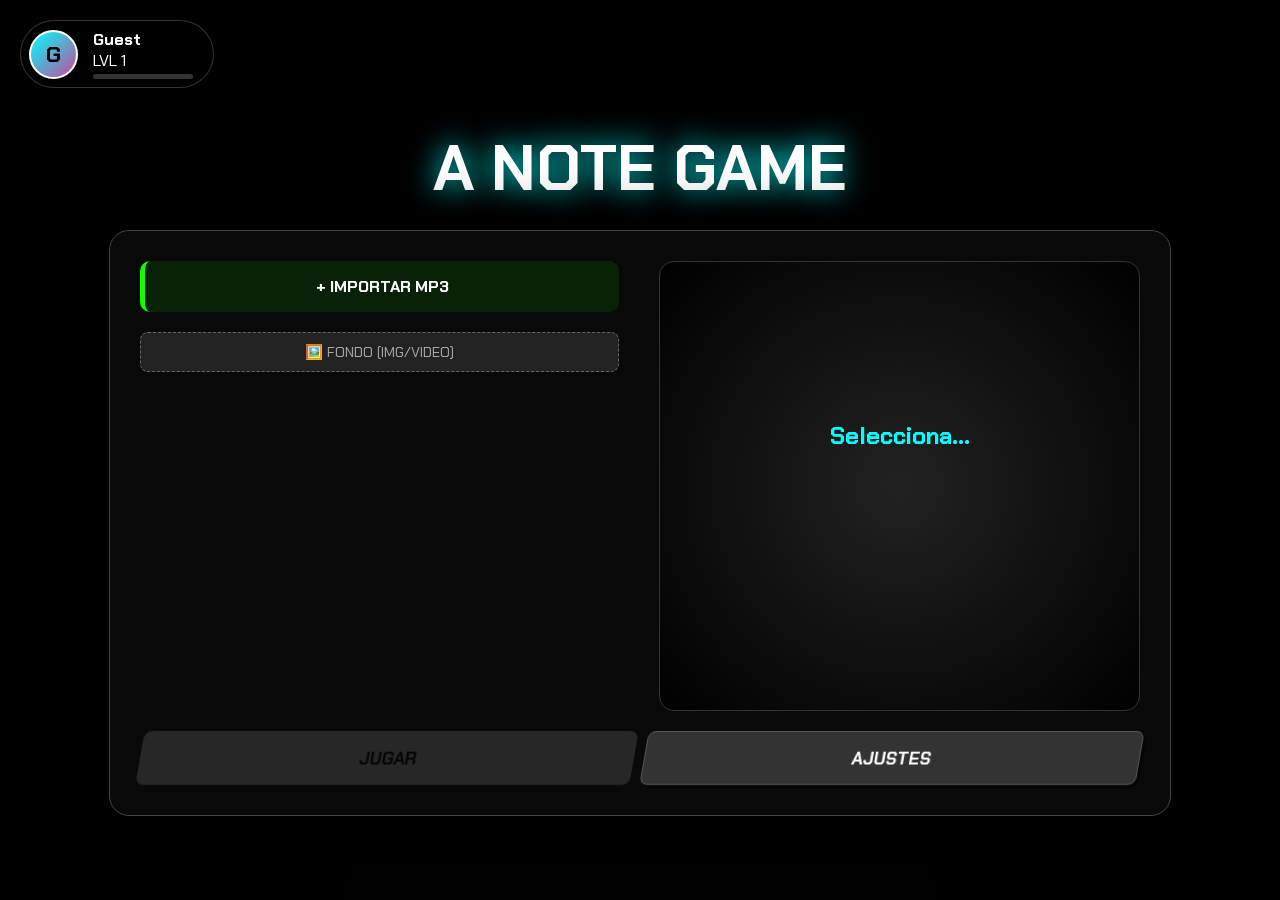
<file: Game Notes (2).html>
<!DOCTYPE html>
<html lang="es">
<head>
    <meta charset="UTF-8">
    <meta name="viewport" content="width=device-width, initial-scale=1.0, maximum-scale=1.0, user-scalable=no">
    <title>A NOTE GAME</title>
    <style>
        @import url('https://fonts.googleapis.com/css2?family=Chakra+Petch:wght@400;700;900&display=swap');

        :root {
            --bg: #050505;
            --c0: #C24B99; --c1: #00FFFF; --c2: #12FA05; --c3: #F9393F;
            --gold: #FFD700; 
            --panel: rgba(10, 10, 10, 0.9);
            --border: 1px solid rgba(255,255,255,0.15);
        }

        body {
            margin: 0; background: #000;
            color: white; font-family: 'Chakra Petch', sans-serif;
            overflow: hidden; user-select: none; height: 100vh; width: 100vw;
            touch-action: none;
        }

        /* === CAPAS (LAYERS) === */
        #bg-layer { position: absolute; top:0; left:0; width:100%; height:100%; z-index: 0; overflow: hidden; }
        #bg-video, #bg-image { width: 100%; height: 100%; object-fit: cover; opacity: 0.4; filter: brightness(0.5); position: absolute; top:0; left:0; }
        
        #game-layer { position: absolute; top: 0; left: 0; width: 100%; height: 100%; transition: transform 0.05s; z-index: 10; }
        #ui-layer { position: absolute; top: 0; left: 0; width: 100%; height: 100%; pointer-events: none; z-index: 20; }
        .hidden { display: none !important; opacity: 0; pointer-events: none; }

        /* === USER BAR === */
        #user-bar {
            position: fixed; top: 20px; left: 20px; z-index: 5000;
            display: flex; align-items: center; gap: 15px; 
            background: rgba(0,0,0,0.8); padding: 8px 20px 8px 8px; border-radius: 50px;
            border: 1px solid rgba(255,255,255,0.2); cursor: pointer; backdrop-filter: blur(10px);
            transition: 0.3s; box-shadow: 0 5px 15px rgba(0,0,0,0.5);
        }
        #user-bar:hover { border-color: var(--c1); box-shadow: 0 0 20px var(--c1); transform: scale(1.05); }
        .avatar { width: 45px; height: 45px; background: linear-gradient(135deg, var(--c1), var(--c0)); border-radius: 50%; display: flex; align-items: center; justify-content: center; font-weight: 900; color: black; font-size: 1.4rem; border: 2px solid white; }
        .user-info { display: flex; flex-direction: column; }
        .user-name { font-size: 1rem; font-weight: bold; color: white; }
        .xp-track { width: 100px; height: 5px; background: #333; border-radius: 3px; margin-top: 3px; overflow: hidden; }
        .xp-fill { height: 100%; width: 0%; background: var(--c2); transition: width 0.5s ease-out; }

        /* === PANTALLAS === */
        .screen {
            position: absolute; top: 0; left: 0; width: 100%; height: 100%;
            display: flex; flex-direction: column; align-items: center; justify-content: center;
            background: rgba(0,0,0,0.92); backdrop-filter: blur(8px);
            transition: opacity 0.3s; z-index: 100;
        }

        .panel {
            background: var(--panel); padding: 30px; border-radius: 20px; border: 1px solid #444;
            box-shadow: 0 0 60px rgba(0,0,0,0.9); max-width: 1000px; width: 90%; position: relative;
            max-height: 90vh; overflow-y: auto;
        }

        /* === MENU JUKEBOX === */
        .jukebox { display: flex; gap: 30px; height: 450px; width: 100%; flex-wrap: wrap; }
        .song-col { flex: 1; display: flex; flex-direction: column; gap: 10px; overflow-y: auto; padding-right: 10px; min-width: 300px; }
        .song-item {
            background: #1a1a1a; padding: 15px; border-radius: 10px; border-left: 5px solid #333;
            cursor: pointer; transition: 0.2s; display: flex; justify-content: space-between; align-items: center;
        }
        .song-item:hover { background: #252525; transform: translateX(5px); }
        .song-item.selected { border-left-color: var(--c1); background: linear-gradient(90deg, #222, #111); box-shadow: inset 0 0 20px rgba(0,255,255,0.1); }
        .song-item.missing { border-left-color: var(--c3); border-style: dashed; opacity: 0.7; }

        .visual-col { 
            flex: 1; background: radial-gradient(circle, #222, #000); border-radius: 15px; border: 1px solid #333;
            display: flex; flex-direction: column; align-items: center; justify-content: center; position: relative; min-width: 300px;
        }
        
        /* === BOTONES & INPUTS === */
        button { 
            padding: 15px; width: 100%; font-family: inherit; font-size: 1.1rem; cursor: pointer;
            border: none; background: white; color: black; font-weight: 900; text-transform: uppercase;
            border-radius: 8px; transform: skew(-10deg); transition: 0.2s; box-shadow: 3px 3px 0 rgba(0,0,0,0.5);
        }
        button:hover { background: var(--c1); transform: scale(1.05) skew(-10deg); box-shadow: 0 0 20px var(--c1); }
        button.secondary { background: #333; color: white; border: 1px solid #555; }
        button:disabled { background: #444; opacity: 0.5; cursor: default; transform: skew(-10deg); box-shadow: none; }

        /* Botón Custom para Background */
        .btn-bg-upload {
            background: #222; border: 1px dashed #666; color: #aaa; padding: 10px; text-align: center;
            border-radius: 8px; margin-top: 10px; cursor: pointer; font-size: 0.9rem; transition: 0.2s;
        }
        .btn-bg-upload:hover { border-color: var(--c1); color: white; background: #333; }

        input[type="file"] { display: none; }
        input.login-input { width: 100%; padding: 12px; background: #000; border: 1px solid #444; color: white; border-radius: 5px; margin-bottom: 10px; text-align: center; font-size: 1.1rem; }

        /* === GAMEPLAY & SHAPES === */
        #track { 
            position: relative; width: 100%; max-width: 600px; height: 100%; margin: 0 auto; 
            border-left: 2px solid rgba(255,255,255,0.1); border-right: 2px solid rgba(255,255,255,0.1); 
            background: linear-gradient(to bottom, transparent, rgba(255,255,255,0.05));
        }

        .arrow-wrapper { position: absolute; width: 25%; height: 100px; display: flex; align-items: center; justify-content: center; will-change: transform; z-index: 10; }
        .arrow-svg { width: 85px; height: 85px; transition: transform 0.05s; }
        .arrow-path { stroke: white; stroke-width: 6; fill-opacity: 1; paint-order: stroke; }
        
        /* Formas Personalizables */
        .shape-circle .arrow-path { d: path("M 50, 10 a 40,40 0 1,0 0,80 a 40,40 0 1,0 0,-80"); }
        .shape-square .arrow-path { d: path("M 15,15 L 85,15 L 85,85 L 15,85 Z"); }
        .shape-diamond .arrow-path { d: path("M 50,5 L 95,50 L 50,95 L 5,50 Z"); }
        /* Flecha Default: path se mantiene en JS */

        .c-0 .arrow-path { fill: var(--c0); } .c-1 .arrow-path { fill: var(--c1); } 
        .c-2 .arrow-path { fill: var(--c2); } .c-3 .arrow-path { fill: var(--c3); }
        
        .sustain-trail { position: absolute; width: 30px; opacity: 0.6; z-index: -1; transform-origin: top center; background: currentColor; box-shadow: 0 0 15px currentColor; }
        .c-0.sustain-trail { color: var(--c0); } .c-1.sustain-trail { color: var(--c1); } .c-2.sustain-trail { color: var(--c2); } .c-3.sustain-trail { color: var(--c3); }

        .receptor { opacity: 0.5; z-index: 20; }
        .receptor .arrow-path { fill: rgba(0,0,0,0.2); stroke: #666; stroke-width: 4; filter: none; }
        .receptor.pressed { opacity: 1; transform: scale(0.9); }
        .receptor.pressed .arrow-path { fill: currentColor; stroke: white; filter: drop-shadow(0 0 20px currentColor); }

        /* HUD */
        #hud { position: absolute; width: 250px; top: 50%; right: 20px; transform: translateY(-50%); display: flex; flex-direction: column; align-items: center; pointer-events: none; }
        .score-big { font-size: 3rem; font-weight: 900; margin-bottom: 5px; text-shadow: 0 0 10px rgba(0,0,0,0.5); }
        #live-stats { display: grid; grid-template-columns: 1fr 1fr; gap: 10px; width: 100%; background: rgba(0,0,0,0.7); padding: 15px; border-radius: 15px; border: 1px solid rgba(255,255,255,0.1); backdrop-filter: blur(5px); }
        .stat-mini { display: flex; flex-direction: column; align-items: center; font-weight: bold; }
        
        #health-container { width: 30px; height: 400px; background: #000; border: 2px solid white; border-radius: 15px; overflow: hidden; margin-top: 20px; position: relative; }
        #health-fill { width: 100%; height: 50%; background: linear-gradient(0deg, #F00 0%, #FF0 50%, #0F0 100%); position: absolute; bottom: 0; transition: height 0.1s linear; }

        /* EFECTOS Y CONFIG */
        .rating { position: absolute; left: 50%; top: 40%; transform: translate(-50%, -50%); font-size: 5rem; font-weight: 900; -webkit-text-stroke: 3px black; animation: popUp 0.35s forwards; z-index: 100; pointer-events: none; }
        @keyframes popUp { 0% { transform: translate(-50%, -40%) scale(0.8); opacity: 0; } 100% { transform: translate(-50%, -60%) scale(1.2); opacity: 0; } }
        
        .particle { position: fixed; width: 12px; height: 12px; border-radius: 50%; z-index: 90; animation: burst 0.5s ease-out forwards; pointer-events: none; }
        @keyframes burst { 0% { transform: translate(0,0) scale(1); opacity: 1; } 100% { transform: translate(var(--vx), var(--vy)) scale(0); opacity: 0; } }
        .bump { transform: scale(1.02); }

        /* AJUSTES */
        .settings-grid { display: grid; grid-template-columns: 1fr 1fr; gap: 30px; text-align: left; }
        .setting-row { display: flex; justify-content: space-between; align-items: center; margin-bottom: 12px; color: #ccc; }
        input[type="range"] { width: 50%; accent-color: var(--c1); }
        input[type="checkbox"] { transform: scale(1.5); accent-color: var(--c1); }
        input[type="color"] { border:none; width:40px; height:30px; background:none; cursor:pointer; }
        select { background: #222; color: white; border: 1px solid #444; padding: 5px; border-radius: 5px; }

        .key-box { width: 50px; height: 50px; background: #000; border: 2px solid #555; border-radius: 8px; display: flex; align-items: center; justify-content: center; font-size: 1.2rem; font-weight: bold; cursor: pointer; transition: 0.2s; }
        .key-box.listening { border-color: var(--c2); color: var(--c2); animation: pulse 0.5s infinite; border-width: 3px; }
        @keyframes pulse { 0% { opacity: 0.5; } 100% { opacity: 1; } }

        #countdown-layer { position: absolute; width: 100%; height: 100%; display: flex; align-items: center; justify-content: center; pointer-events: none; z-index: 200; }
        .count-num { font-size: 10rem; font-weight: 900; -webkit-text-stroke: 4px black; animation: countPop 0.5s forwards; filter: drop-shadow(0 0 20px white); }
        @keyframes countPop { 0% { transform: scale(0.5); opacity: 0; } 50% { transform: scale(1.2); opacity: 1; } 100% { transform: scale(1); opacity: 0; } }

        /* Mobile Controls */
        #mobile-controls { display: none; position: absolute; top: 0; left: 0; width: 100%; height: 100%; z-index: 90; }
        .touch-zone { position: absolute; height: 100%; width: 25%; border-right: 1px solid rgba(255,255,255,0.05); }
        .touch-zone:active { background: rgba(255,255,255,0.1); }
    </style>
</head>
<body>

    <div id="bg-layer">
        <video id="bg-video" loop muted playsinline class="hidden"></video>
        <img id="bg-image" class="hidden">
    </div>

    <div id="user-bar" onclick="toggleLogin()">
        <div class="avatar" id="u-av">G</div>
        <div class="user-info">
            <div class="user-name" id="u-name">Guest</div>
            <div class="user-lvl">LVL <span id="u-lvl">1</span></div>
            <div class="xp-track"><div class="xp-fill" id="u-xp"></div></div>
        </div>
    </div>

    <div id="login-modal" class="screen hidden" style="z-index: 10000;">
        <div class="panel" style="max-width: 400px; text-align: center;">
            <h2 style="color:var(--c1)">CUENTA</h2>
            <div id="login-view">
                <input type="text" id="log-user" class="login-input" placeholder="Usuario">
                <input type="password" id="log-pass" class="login-input" placeholder="Contraseña">
                <button onclick="login()">INICIAR SESIÓN</button>
                <button class="secondary" style="margin-top:10px" onclick="register()">REGISTRAR</button>
            </div>
            <div id="user-view" class="hidden">
                <h3 id="logged-user" style="color:var(--c1)"></h3>
                <button onclick="saveCloud()">GUARDAR PROGRESO</button>
                <button class="secondary" style="margin-top:10px" onclick="logout()">CERRAR SESIÓN</button>
            </div>
            <button class="secondary" style="margin-top:20px" onclick="document.getElementById('login-modal').classList.add('hidden')">CERRAR</button>
        </div>
    </div>

    <div id="menu-screen" class="screen">
        <h1 style="text-shadow:0 0 30px var(--c1); font-size:4rem; margin-bottom:20px;">A NOTE GAME</h1>
        
        <div class="panel">
            <div class="jukebox">
                <div class="song-col">
                    <label class="song-item" style="border-left-color:var(--c2); background:rgba(0,255,0,0.1); justify-content:center;">
                        <span style="font-weight:bold;">+ IMPORTAR MP3</span>
                        <input type="file" id="audio-in" accept="audio/*" onchange="handleAudio(this)">
                    </label>
                    <label class="btn-bg-upload">
                        🖼️ FONDO (IMG/VIDEO)
                        <input type="file" id="bg-in" accept="image/*,video/*" onchange="handleBg(this)">
                    </label>
                    <div id="song-list" style="margin-top:15px;"></div>
                </div>
                
                <div class="visual-col">
                    <h2 id="sel-title" style="color:var(--c1); text-align:center; margin-top:20px;">Selecciona...</h2>
                    <div id="sel-stats" style="text-align:center; opacity:0;">
                        <div style="color:#888; font-size:0.8rem;">RÉCORD</div>
                        <div style="font-size:2.5rem; font-weight:bold;" id="sel-score">0</div>
                        <div style="font-size:1.5rem; font-weight:bold; color:var(--gold);" id="sel-rank">RANK ?</div>
                    </div>
                </div>
            </div>

            <div style="display:flex; gap:10px; margin-top:20px;">
                <button id="btn-play" disabled onclick="prepareGame()">JUGAR</button>
                <button class="secondary" onclick="openSettings()">AJUSTES</button>
            </div>
            <p id="loader" style="color:var(--c1); text-align:center; display:none; margin-top:10px; font-weight:bold;">ANALIZANDO...</p>
        </div>
    </div>

    <div id="settings-screen" class="screen hidden">
        <div class="panel" style="max-width: 800px;">
            <h2>AJUSTES</h2>
            <div class="settings-grid">
                <div>
                    <h3 style="color:var(--c1); border-bottom:1px solid #333;">JUEGO</h3>
                    <div class="setting-row"><span>Downscroll</span><input type="checkbox" id="set-down"></div>
                    <div class="setting-row"><span>Velocidad</span><input type="range" id="set-spd" min="5" max="30" oninput="updDisp()"></div>
                    <div class="setting-row"><span>Dificultad</span><input type="range" id="set-den" min="1" max="10" oninput="updDisp()"></div>
                    <div class="setting-row"><span>Forma de Notas</span>
                        <select id="set-shape">
                            <option value="arrow">Flechas</option>
                            <option value="circle">Círculos</option>
                            <option value="square">Cuadrados</option>
                            <option value="diamond">Diamantes</option>
                        </select>
                    </div>
                </div>
                <div>
                    <h3 style="color:var(--c2); border-bottom:1px solid #333;">EFECTOS & TECLAS</h3>
                    <div class="setting-row"><span>Bloom (Brillo)</span><input type="checkbox" id="set-bloom"></div>
                    <div class="setting-row"><span>Partículas</span><input type="checkbox" id="set-part"></div>
                    <div class="setting-row"><span>Cámara</span><input type="checkbox" id="set-cam"></div>
                    
                    <div style="margin-top:10px;">
                        <div style="display:flex; gap:5px; justify-content:center;">
                            <input type="color" id="col-0"><input type="color" id="col-1"><input type="color" id="col-2"><input type="color" id="col-3">
                        </div>
                    </div>
                    <div class="key-box-row" style="display:flex; gap:10px; justify-content:center; margin-top:10px;">
                        <div class="key-box" id="k0" onclick="remap(0)">A</div>
                        <div class="key-box" id="k1" onclick="remap(1)">S</div>
                        <div class="key-box" id="k2" onclick="remap(2)">W</div>
                        <div class="key-box" id="k3" onclick="remap(3)">D</div>
                    </div>
                </div>
            </div>
            <button onclick="saveSettings()" style="margin-top:20px;">GUARDAR Y SALIR</button>
        </div>
    </div>

    <div id="game-layer"><div id="track"></div></div>
    
    <div id="ui-layer">
        <div id="hud" class="hidden">
            <div style="font-size:0.8rem; color:#aaa;">SCORE</div>
            <div class="score-big" id="g-score">0</div>
            
            <div id="live-stats">
                <div class="stat-mini" style="color:var(--c1)">SICK <span id="g-sick">0</span></div>
                <div class="stat-mini" style="color:var(--c2)">GOOD <span id="g-good">0</span></div>
                <div class="stat-mini" style="color:yellow">BAD <span id="g-bad">0</span></div>
                <div class="stat-mini" style="color:var(--c3)">MISS <span id="g-miss">0</span></div>
            </div>
            
            <div style="display:flex; gap:15px; height:300px; align-items:center; margin-top:20px;">
                <div id="health-container">
                    <div id="health-fill"></div>
                </div>
                <div style="font-weight:900; font-size:1.5rem; writing-mode:vertical-rl; text-orientation:mixed; color:var(--c1);">COMBO: <span id="g-combo">0</span></div>
            </div>
        </div>
    </div>
    <div id="countdown-layer"></div>

    <div id="result-screen" class="screen hidden">
        <div class="panel" style="max-width:500px; text-align:center;">
            <h1>FIN</h1>
            <h2 id="res-rank" style="font-size:6rem; margin:0;">A</h2>
            <div id="fc-text" style="color:var(--gold); display:none; font-weight:bold;">★ FULL COMBO ★</div>
            <div style="color:#aaa;">+<span id="res-xp">0</span> XP</div>
            
            <div style="display:grid; grid-template-columns:1fr 1fr; gap:10px; margin:20px 0; font-size:1.2rem;">
                <div>SICK: <span id="r-sick" style="color:var(--c1)">0</span></div>
                <div>GOOD: <span id="r-good" style="color:var(--c2)">0</span></div>
                <div>BAD: <span id="r-bad" style="color:yellow">0</span></div>
                <div>MISS: <span id="r-miss" style="color:var(--c3)">0</span></div>
            </div>
            <div style="display:flex; gap:10px;">
                <button onclick="prepareGame()">REINTENTAR</button>
                <button class="secondary" onclick="toMenu()">MENÚ</button>
            </div>
        </div>
    </div>

    <div id="mobile-controls" style="display:none; position:absolute; top:0; left:0; width:100%; height:100%; z-index:90;">
        <div class="touch-zone" style="position:absolute; height:100%; width:25%; left:0%; border-right:1px solid rgba(255,255,255,0.1);" data-l="0"></div>
        <div class="touch-zone" style="position:absolute; height:100%; width:25%; left:25%; border-right:1px solid rgba(255,255,255,0.1);" data-l="1"></div>
        <div class="touch-zone" style="position:absolute; height:100%; width:25%; left:50%; border-right:1px solid rgba(255,255,255,0.1);" data-l="2"></div>
        <div class="touch-zone" style="position:absolute; height:100%; width:25%; left:75%;" data-l="3"></div>
    </div>

    <script>
        /* === CORE STATE === */
        let cfg = { 
            keys:['a','s','w','d'], down:false, spd:12, den:5, 
            bloom:true, part:true, cam:true, shape:'arrow',
            cols:['#C24B99','#00FFFF','#12FA05','#F9393F'] 
        };
        let user = { name:"Guest", pass:"", xp:0, lvl:1, songs:[], scores:{} }; 
        let ramSongs = []; 
        let curIdx = -1;
        
        const st = { 
            act:false, ctx:new (window.AudioContext||window.webkitAudioContext)(), src:null, t0:0, 
            notes:[], spawned:[], keys:[0,0,0,0], 
            sc:0, cmb:0, hp:50, stats:{s:0,g:0,b:0,m:0} 
        };
        const paths = {
            arrow: "M 20 20 L 50 50 L 80 20 L 80 40 L 50 70 L 20 40 Z",
            circle: "M 50, 10 a 40,40 0 1,0 0,80 a 40,40 0 1,0 0,-80",
            square: "M 15,15 L 85,15 L 85,85 L 15,85 Z",
            diamond: "M 50,5 L 95,50 L 50,95 L 5,50 Z"
        };

        init();

        function init() {
            loadCfg(); loadUser(); updUserUI(); renderList(); checkMobile();
        }

        /* === USER SYSTEM === */
        function loadUser() {
            const last = localStorage.getItem('fnf_last');
            if(last) { const d = localStorage.getItem('fnf_u_'+last); if(d) user = JSON.parse(d); }
            if(!user.songs) user.songs = []; if(!user.scores) user.scores = {};
            if(typeof user.xp === 'undefined') user.xp=0; if(typeof user.lvl === 'undefined') user.lvl=1;
        }
        function saveUser() { if(user.name!=="Guest") localStorage.setItem('fnf_u_'+user.name, JSON.stringify(user)); }
        function saveCloud() { saveUser(); alert("¡Guardado!"); }
        
        function toggleLogin() { 
            document.getElementById('login-modal').classList.remove('hidden'); 
            const isLog = user.name !== "Guest";
            document.getElementById('login-view').style.display = isLog ? 'none' : 'block';
            document.getElementById('user-view').classList.toggle('hidden', !isLog);
            if(isLog) document.getElementById('logged-user').innerText = user.name;
        }
        function login() {
            const n=document.getElementById('log-user').value; const p=document.getElementById('log-pass').value;
            const d=localStorage.getItem('fnf_u_'+n);
            if(d) {
                const u = JSON.parse(d);
                if(u.pass === p) { user=u; localStorage.setItem('fnf_last',n); loadUser(); updUserUI(); renderList(); document.getElementById('login-modal').classList.add('hidden'); }
                else alert("Contraseña incorrecta");
            } else alert("Usuario no existe");
        }
        function register() {
            const n=document.getElementById('log-user').value; const p=document.getElementById('log-pass').value;
            if(!n||!p)return alert("Llena todo");
            if(localStorage.getItem('fnf_u_'+n)) return alert("Ya existe");
            user = { name:n, pass:p, xp:0, lvl:1, songs:[], scores:{} };
            localStorage.setItem('fnf_last',n); saveUser(); updUserUI(); renderList(); document.getElementById('login-modal').classList.add('hidden');
        }
        function logout() {
            localStorage.removeItem('fnf_last'); user={name:"Guest",xp:0,lvl:1,songs:[],scores:{}};
            updUserUI(); renderList(); document.getElementById('login-modal').classList.add('hidden');
        }
        function updUserUI() {
            document.getElementById('u-name').innerText=user.name;
            document.getElementById('u-lvl').innerText=user.lvl;
            document.getElementById('u-av').innerText=user.name[0].toUpperCase();
            document.getElementById('u-xp').style.width = (user.xp/(user.lvl*1000)*100)+'%';
        }

        /* === BACKGROUND & FILES === */
        function handleBg(inpt) {
            if(!inpt.files[0]) return;
            const f = inpt.files[0];
            const url = URL.createObjectURL(f);
            
            if(f.type.startsWith('video')) {
                const v = document.getElementById('bg-video');
                v.src = url; v.classList.remove('hidden'); v.play();
                document.getElementById('bg-image').classList.add('hidden');
                // Extract audio from video for map gen if needed? No, user usually uploads separate MP3 for game audio.
                // If they want video BG + video Audio, they should upload MP3 of video first.
            } else {
                const i = document.getElementById('bg-image');
                i.src = url; i.classList.remove('hidden');
                document.getElementById('bg-video').classList.add('hidden');
            }
        }

        async function handleAudio(inpt) {
            if(!inpt.files[0]) return;
            const f = inpt.files[0];
            const name = f.name.replace(/\.[^/.]+$/, "");
            document.getElementById('loader').style.display='block';
            try {
                const buf = await f.arrayBuffer();
                const aud = await st.ctx.decodeAudioData(buf);
                const map = genMap(aud);
                
                const obj = { id:name, buf:aud, map:map };
                const ex = ramSongs.findIndex(x=>x.id===name);
                if(ex!==-1) ramSongs[ex]=obj; else ramSongs.push(obj);
                
                if(!user.songs.includes(name)) { user.songs.push(name); saveUser(); }
                renderList(); selSong(name);
            } catch(e) { alert("Error: "+e); }
            document.getElementById('loader').style.display='none';
            inpt.value='';
        }

        function renderList() {
            const l = document.getElementById('song-list'); l.innerHTML='';
            user.songs.forEach(name => {
                const hasRam = ramSongs.find(x=>x.id===name);
                const sc = user.scores[name];
                const el = document.createElement('div');
                el.className = 'song-item ' + (curIdx===name?'selected':'') + (hasRam?'':' missing');
                el.innerHTML = `<div><div style="font-weight:bold">${name}</div><div style="font-size:0.8rem;color:#666">${hasRam?'LISTO':'⚠️ RECARGAR'}</div></div> ${sc?`<b style="color:var(--gold)">${sc.r}</b>`:''}`;
                el.onclick = () => { if(hasRam) selSong(name); else document.getElementById('audio-in').click(); };
                l.appendChild(el);
            });
        }

        function selSong(name) {
            curIdx = name; renderList();
            const s = ramSongs.find(x=>x.id===name);
            document.getElementById('sel-title').innerText = name;
            document.getElementById('btn-play').disabled = false;
            
            const sc = user.scores[name];
            document.getElementById('sel-stats').style.opacity = sc?'1':'0';
            if(sc) { document.getElementById('sel-score').innerText=sc.s; document.getElementById('sel-rank').innerText="RANK "+sc.r; }

            if(st.src) try{st.src.stop()}catch(e){}
            const src = st.ctx.createBufferSource();
            src.buffer = s.buf; src.connect(st.ctx.destination);
            src.loop = true; src.start(0, s.buf.duration/3);
            st.src = src;
        }

        function genMap(buf) {
            const d = buf.getChannelData(0); const map=[];
            const step = Math.floor(buf.sampleRate/60);
            let lastT=-1000; let lastL=0; const th = 1.6-(cfg.den*0.08);
            let hist=[];
            
            for(let i=0; i<d.length; i+=step) {
                let sum=0; for(let j=0; j<step && i+j<d.length; j++) sum+=d[i+j]**2;
                const rms = Math.sqrt(sum/step);
                hist.push(rms); if(hist.length>40)hist.shift();
                const avg = hist.reduce((a,b)=>a+b,0)/hist.length;
                
                if(rms > avg*th && rms > 0.02) {
                    const t = (i/buf.sampleRate)*1000;
                    if(t-lastT > (400-cfg.den*30)) {
                        let l = Math.floor(Math.random()*4);
                        if(l===lastL && Math.random()>0.3) l=(l+1)%4;
                        let dur = (rms>avg*1.5 && Math.random()>0.6) ? Math.random()*300+100 : 0;
                        map.push({t:t, l:l, d:dur, h:false});
                        lastT=t; lastL=l;
                    }
                }
            }
            return map;
        }

        /* === GAME === */
        function prepareGame() {
            if(st.src) try{st.src.stop()}catch(e){}
            const v = document.getElementById('bg-video'); if(!v.classList.contains('hidden')) { v.currentTime=0; v.play(); }
            
            document.getElementById('menu-screen').classList.add('hidden');
            document.getElementById('result-screen').classList.add('hidden');
            document.getElementById('ui-layer').classList.remove('hidden');
            document.getElementById('hud').classList.remove('hidden');
            
            const s = ramSongs.find(x=>x.id===curIdx);
            st.notes = JSON.parse(JSON.stringify(s.map));
            st.spawned = []; st.sc=0; st.cmb=0; st.hp=50; st.stats={s:0,g:0,b:0,m:0};
            st.keys = [0,0,0,0];
            
            const t = document.getElementById('track'); t.innerHTML='';
            const y = cfg.down ? window.innerHeight-140 : 80;
            const p = paths[cfg.shape]; // CUSTOM SHAPE
            
            for(let i=0;i<4;i++){
                const r=document.createElement('div');
                r.className=`arrow-wrapper receptor c-${i}`; r.id=`rec-${i}`;
                r.style.left=(i*25)+'%'; r.style.top=y+'px';
                r.innerHTML=`<div class="arrow-svg"><svg viewBox="0 0 100 100" style="width:100%;height:100%"><path class="arrow-path" d="${p}"/></svg></div>`;
                t.appendChild(r);
            }
            updHUD();

            const l = document.getElementById('countdown-layer');
            let c=3; l.innerHTML=`<div class="count-num">3</div>`;
            const iv = setInterval(()=>{
                c--; if(c>0) l.innerHTML=`<div class="count-num">${c}</div>`;
                else if(c===0) l.innerHTML=`<div class="count-num" style="color:var(--c1)">GO!</div>`;
                else { clearInterval(iv); l.innerHTML=''; run(); }
            },600);
        }

        function run() {
            st.act = true;
            const s = ramSongs.find(x=>x.id===curIdx);
            st.src = st.ctx.createBufferSource();
            st.src.buffer = s.buf; st.src.connect(st.ctx.destination);
            st.t0 = st.ctx.currentTime + 0.05; 
            st.src.start(st.t0);
            st.src.onended = () => end(false);
            loop();
        }

        function loop() {
            if(!st.act) return;
            const now = (st.ctx.currentTime - st.t0)*1000;
            const yHit = cfg.down ? window.innerHeight-140 : 80;
            const p = paths[cfg.shape];

            // Spawn
            for(let i=0; i<st.notes.length; i++) {
                const n = st.notes[i];
                if(n.s) continue;
                if(n.t < now-200) { n.s=true; continue; }
                if(n.t - now < 1500) {
                    const el = document.createElement('div');
                    el.className = `arrow-wrapper c-${n.l}`;
                    el.style.left = (n.l*25)+'%';
                    el.style.zIndex = 5;
                    el.innerHTML = `<div class="arrow-svg"><svg viewBox="0 0 100 100" style="width:100%;height:100%"><path class="arrow-path" d="${p}"/></svg></div>`;
                    
                    if(n.d>0) {
                        const tr = document.createElement('div'); tr.className=`sustain-trail c-${n.l}`;
                        const h = (n.d/1000)*cfg.spd*60;
                        tr.style.height=h+'px';
                        if(cfg.down){tr.style.bottom='50%'; tr.style.transformOrigin='bottom center';}
                        else{tr.style.top='50%'; tr.style.transformOrigin='top center';}
                        el.appendChild(tr);
                    }
                    if(cfg.bloom) el.querySelector('.arrow-path').style.filter=`drop-shadow(0 0 8px ${cfg.cols[n.l]})`;
                    
                    document.getElementById('track').appendChild(el);
                    n.el = el; st.spawned.push(n); n.s = true;
                } else break;
            }

            // Move
            for(let i=st.spawned.length-1; i>=0; i--) {
                const n = st.spawned[i];
                const diff = n.t - now;

                if(n.h && n.d>0) {
                    n.el.style.top = yHit+'px'; n.el.style.opacity=0.5;
                    const rem = (n.t+n.d)-now;
                    if(rem <= 0) { if(n.el&&n.el.parentNode)n.el.remove(); st.spawned.splice(i,1); continue; }
                    
                    const tr = n.el.querySelector('.sustain-trail');
                    if(tr) tr.style.height = Math.max(0, (rem/1000)*cfg.spd*60)+'px';
                    if(st.keys[n.l]) updHp(0.05); else n.el.style.opacity=0.2;

                } else if(!n.h) {
                    const py = (diff/1000)*cfg.spd*60;
                    n.el.style.top = (cfg.down ? yHit-py : yHit+py) + 'px';
                    if(diff < -160) { miss(n); n.h=true; n.el.style.opacity=0.4; setTimeout(()=>n.el?.remove(),200); st.spawned.splice(i,1); }
                } else {
                    if(n.el&&n.el.parentNode)n.el.remove();
                    st.spawned.splice(i,1);
                }
            }
            requestAnimationFrame(loop);
        }

        /* === INPUT === */
        window.onkeydown = e => { if(!e.repeat && remapIdx===null && cfg.keys.includes(e.key)) hit(cfg.keys.indexOf(e.key), true); };
        window.onkeyup = e => { if(remapIdx===null && cfg.keys.includes(e.key)) hit(cfg.keys.indexOf(e.key), false); };
        document.querySelectorAll('.touch-zone').forEach(z => {
            z.ontouchstart = e => { e.preventDefault(); hit(parseInt(z.dataset.l), true); };
            z.ontouchend = e => { e.preventDefault(); hit(parseInt(z.dataset.l), false); };
        });

        function hit(l, p) {
            if(!st.act) return;
            const r = document.getElementById(`rec-${l}`);
            if(p) {
                st.keys[l] = 1; r.classList.add('pressed');
                const now = (st.ctx.currentTime-st.t0)*1000;
                const n = st.spawned.find(x => x.l===l && !x.h && Math.abs(x.t-now)<160);
                
                if(n) {
                    n.h = true; const d = Math.abs(n.t-now);
                    let txt="BAD", c="yellow", pts=50;
                    if(d<45) { txt="SICK"; c="var(--c1)"; pts=350; st.stats.s++; if(cfg.part) pop(l); if(cfg.cam) bump(); }
                    else if(d<90) { txt="GOOD"; c="var(--c2)"; pts=200; st.stats.g++; }
                    else { st.stats.b++; st.cmb=0; updHp(-5); }
                    
                    if(pts>50) st.cmb++; if(st.cmb>st.sc) st.maxCombo=st.cmb;
                    st.sc+=pts; updHp(2); show(txt,c); updHUD();
                    if(n.d<=0 && n.el) n.el.style.display='none';
                } else { st.sc-=10; updHUD(); }
            } else {
                st.keys[l] = 0; r.classList.remove('pressed');
            }
        }

        function miss(n) { show("MISS", "var(--c3)"); st.stats.m++; st.cmb=0; updHp(-10); updHUD(); }
        function updHp(v) { st.hp+=v; if(st.hp>100)st.hp=100; if(st.hp<=0)end(true); document.getElementById('health-fill').style.height = `${st.hp}%`; }
        function updHUD() {
            document.getElementById('g-score').innerText = st.sc;
            document.getElementById('g-combo').innerText = st.cmb;
            document.getElementById('g-sick').innerText = st.stats.s;
            document.getElementById('g-good').innerText = st.stats.g;
            document.getElementById('g-bad').innerText = st.stats.b;
            document.getElementById('g-miss').innerText = st.stats.m;
        }
        function show(t,c) {
            const e=document.createElement('div'); e.className='rating'; e.innerText=t; e.style.color=c; e.style.textShadow=`0 0 10px ${c}`;
            document.body.appendChild(e); setTimeout(()=>e.remove(),400);
        }
        function pop(l) {
            const r=document.getElementById(`rec-${l}`).getBoundingClientRect();
            for(let i=0;i<5;i++){
                const p=document.createElement('div'); p.className='particle'; p.style.background=cfg.cols[l];
                p.style.left=(r.left+45)+'px'; p.style.top=(r.top+45)+'px';
                const a=Math.random()*6.28, s=Math.random()*100+50;
                p.style.setProperty('--vx', Math.cos(a)*s+'px'); p.style.setProperty('--vy', Math.sin(a)*s+'px');
                document.body.appendChild(p); setTimeout(()=>p.remove(),500);
            }
        }
        function bump(){ const l=document.getElementById('game-layer'); l.classList.remove('bump'); void l.offsetWidth; l.classList.add('bump'); setTimeout(()=>l.classList.remove('bump'),100); }

        function end(died) {
            st.act = false; if(st.src) try{st.src.stop()}catch(e){}
            const v = document.getElementById('bg-video'); if(!v.classList.contains('hidden')) v.pause();
            
            document.getElementById('ui-layer').classList.add('hidden');
            document.getElementById('result-screen').classList.remove('hidden');
            document.getElementById('r-sick').innerText = st.stats.s;
            document.getElementById('r-good').innerText = st.stats.g;
            document.getElementById('r-bad').innerText = st.stats.b;
            document.getElementById('r-miss').innerText = st.stats.m;
            
            if(died) { document.getElementById('res-rank').innerText = "F"; document.getElementById('res-rank').style.color = "red"; }
            else {
                const tot = st.stats.s+st.stats.g+st.stats.b+st.stats.m;
                const acc = tot>0 ? (st.stats.s + st.stats.g*0.5)/tot : 0;
                let r="C"; if(acc>0.8)r="B"; if(acc>0.9)r="A"; if(acc>0.95)r="S";
                const el=document.getElementById('res-rank'); el.innerText=r; 
                el.style.color=r==='S'?'var(--gold)':(r==='A'?'var(--c2)':'var(--c1)');
                if(st.stats.m===0) document.getElementById('fc-text').style.display='block';
                
                if(user.name!=="Guest") {
                    const xp = Math.floor(st.sc/100);
                    document.getElementById('res-xp').innerText = xp;
                    user.xp+=xp; if(user.xp>=user.lvl*1000){ user.xp=0; user.lvl++; }
                    const old = user.scores[curIdx];
                    if(!old || st.sc>old.s) user.scores[curIdx] = {s:st.sc, r:r};
                    saveUser(); updUserUI();
                }
            }
        }
        function toMenu() {
            document.getElementById('result-screen').classList.add('hidden');
            document.getElementById('menu-screen').classList.remove('hidden');
            document.getElementById('track').innerHTML = '';
            document.getElementById('disc-visual').classList.remove('spin');
            renderList();
        }

        /* === CONFIG === */
        function loadCfg() { const s=localStorage.getItem('fnf_v6_cfg'); if(s) cfg={...cfg,...JSON.parse(s)}; applyCfg(); }
        function openSettings(){ 
            document.getElementById('menu-screen').classList.add('hidden'); 
            document.getElementById('settings-screen').classList.remove('hidden');
            document.getElementById('set-down').checked=cfg.down; 
            document.getElementById('set-spd').value=cfg.spd; 
            document.getElementById('set-den').value=cfg.den; 
            document.getElementById('set-bloom').checked=cfg.bloom; 
            document.getElementById('set-part').checked=cfg.part; 
            document.getElementById('set-cam').checked=cfg.cam; 
            document.getElementById('set-shape').value=cfg.shape;
            for(let i=0;i<4;i++) {
                document.getElementById(`col-${i}`).value = cfg.cols[i];
                document.getElementById(`k${i}`).innerText=cfg.keys[i].toUpperCase();
            }
            updDisp(); 
        }
        function updDisp(){ document.getElementById('d-spd').innerText=document.getElementById('set-spd').value; document.getElementById('d-den').innerText=document.getElementById('set-den').value; }
        
        function saveSettings(){ 
            cfg.down=document.getElementById('set-down').checked; 
            cfg.spd=parseInt(document.getElementById('set-spd').value); 
            cfg.den=parseInt(document.getElementById('set-den').value); 
            cfg.bloom=document.getElementById('set-bloom').checked; 
            cfg.part=document.getElementById('set-part').checked; 
            cfg.cam=document.getElementById('set-cam').checked;
            cfg.shape=document.getElementById('set-shape').value;
            for(let i=0;i<4;i++) cfg.cols[i] = document.getElementById(`col-${i}`).value;
            
            localStorage.setItem('fnf_v6_cfg',JSON.stringify(cfg)); 
            applyCfg();
            document.getElementById('settings-screen').classList.add('hidden'); 
            document.getElementById('menu-screen').classList.remove('hidden'); 
        }
        
        function applyCfg() {
            document.documentElement.style.setProperty('--c0', cfg.cols[0]);
            document.documentElement.style.setProperty('--c1', cfg.cols[1]);
            document.documentElement.style.setProperty('--c2', cfg.cols[2]);
            document.documentElement.style.setProperty('--c3', cfg.cols[3]);
        }
        function checkMobile() {
            if(/Android|iPhone|iPad/i.test(navigator.userAgent)) {
                document.getElementById('mobile-controls').style.display='block';
                cfg.bloom = false;
            }
        }

        let remapIdx=null; 
        function remap(i){remapIdx=i; document.getElementById(`k${i}`).classList.add('listening'); document.getElementById(`k${i}`).innerText="?";}
        document.addEventListener('keydown', e=>{if(remapIdx!==null){cfg.keys[remapIdx]=e.key.toLowerCase(); document.getElementById(`k${remapIdx}`).innerText=e.key.toUpperCase(); document.getElementById(`k${remapIdx}`).classList.remove('listening'); remapIdx=null;}});
    </script>
</body>
</html>
</file>
